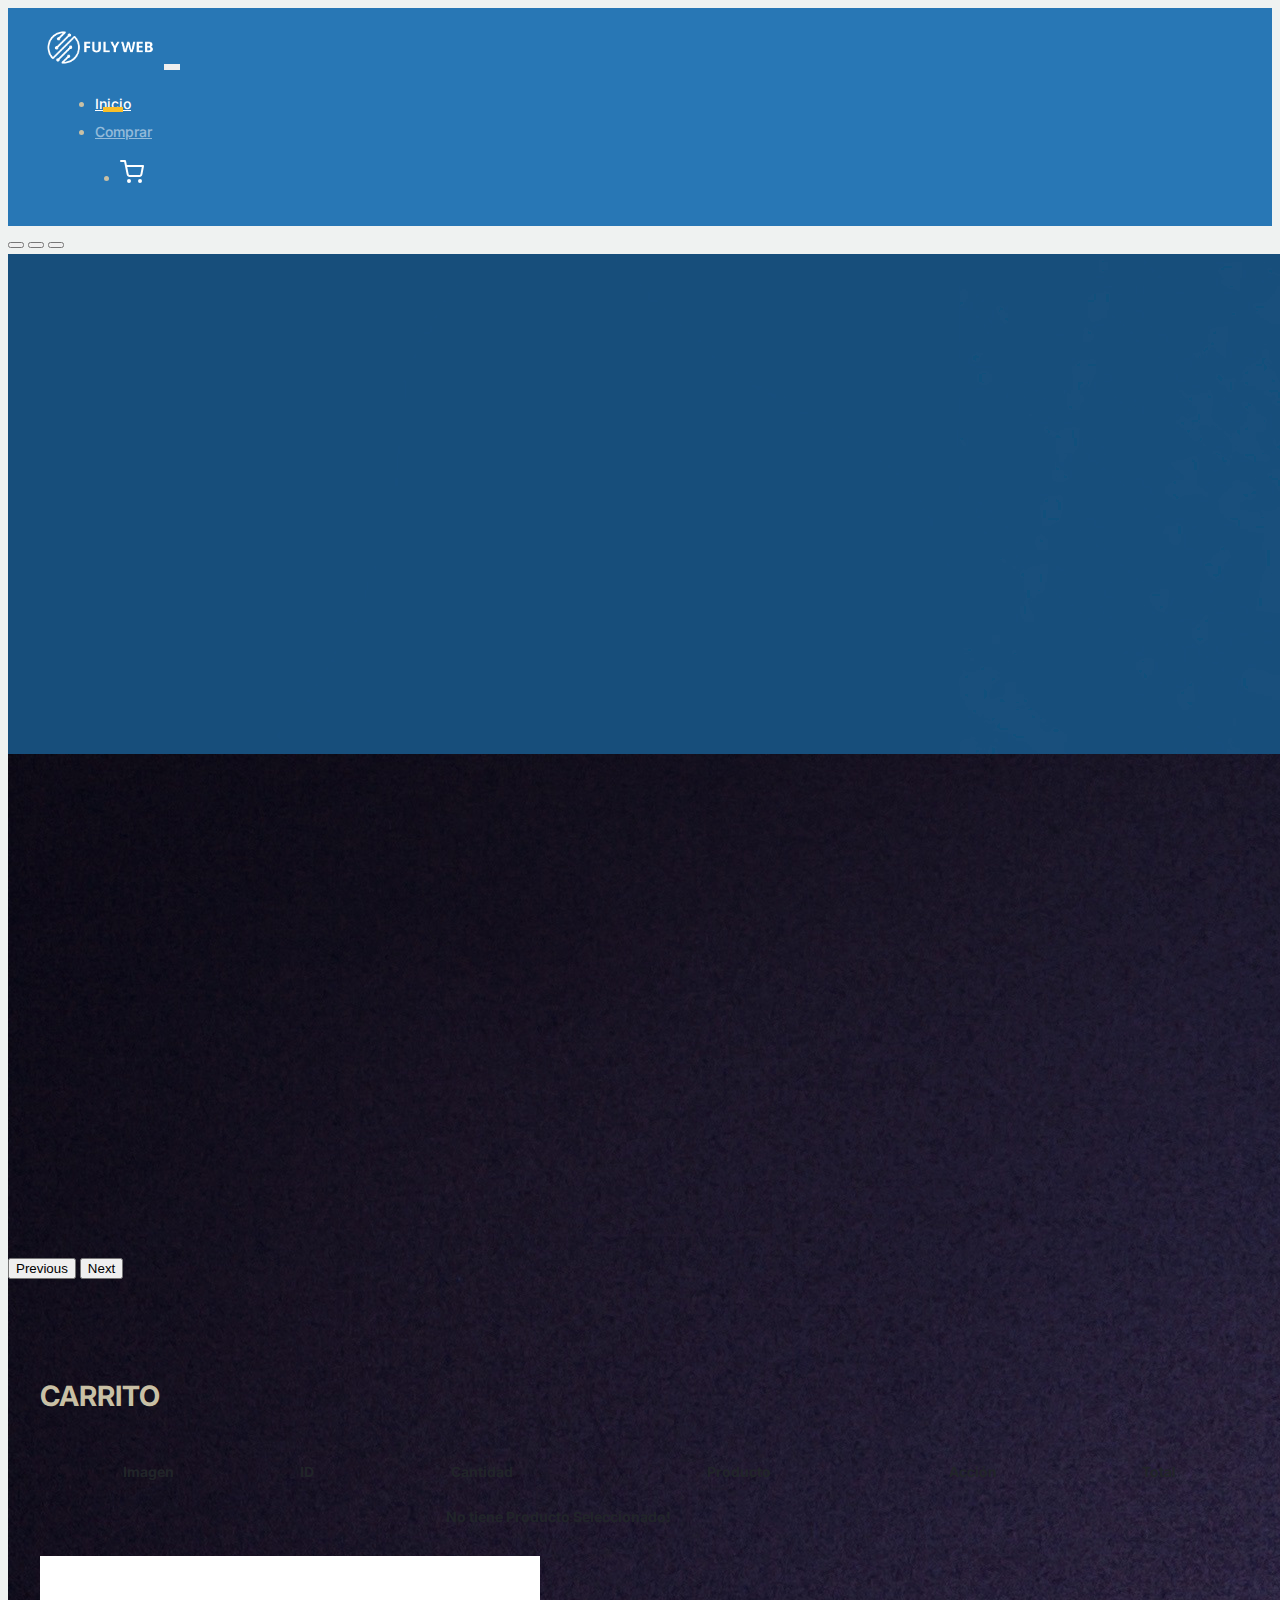
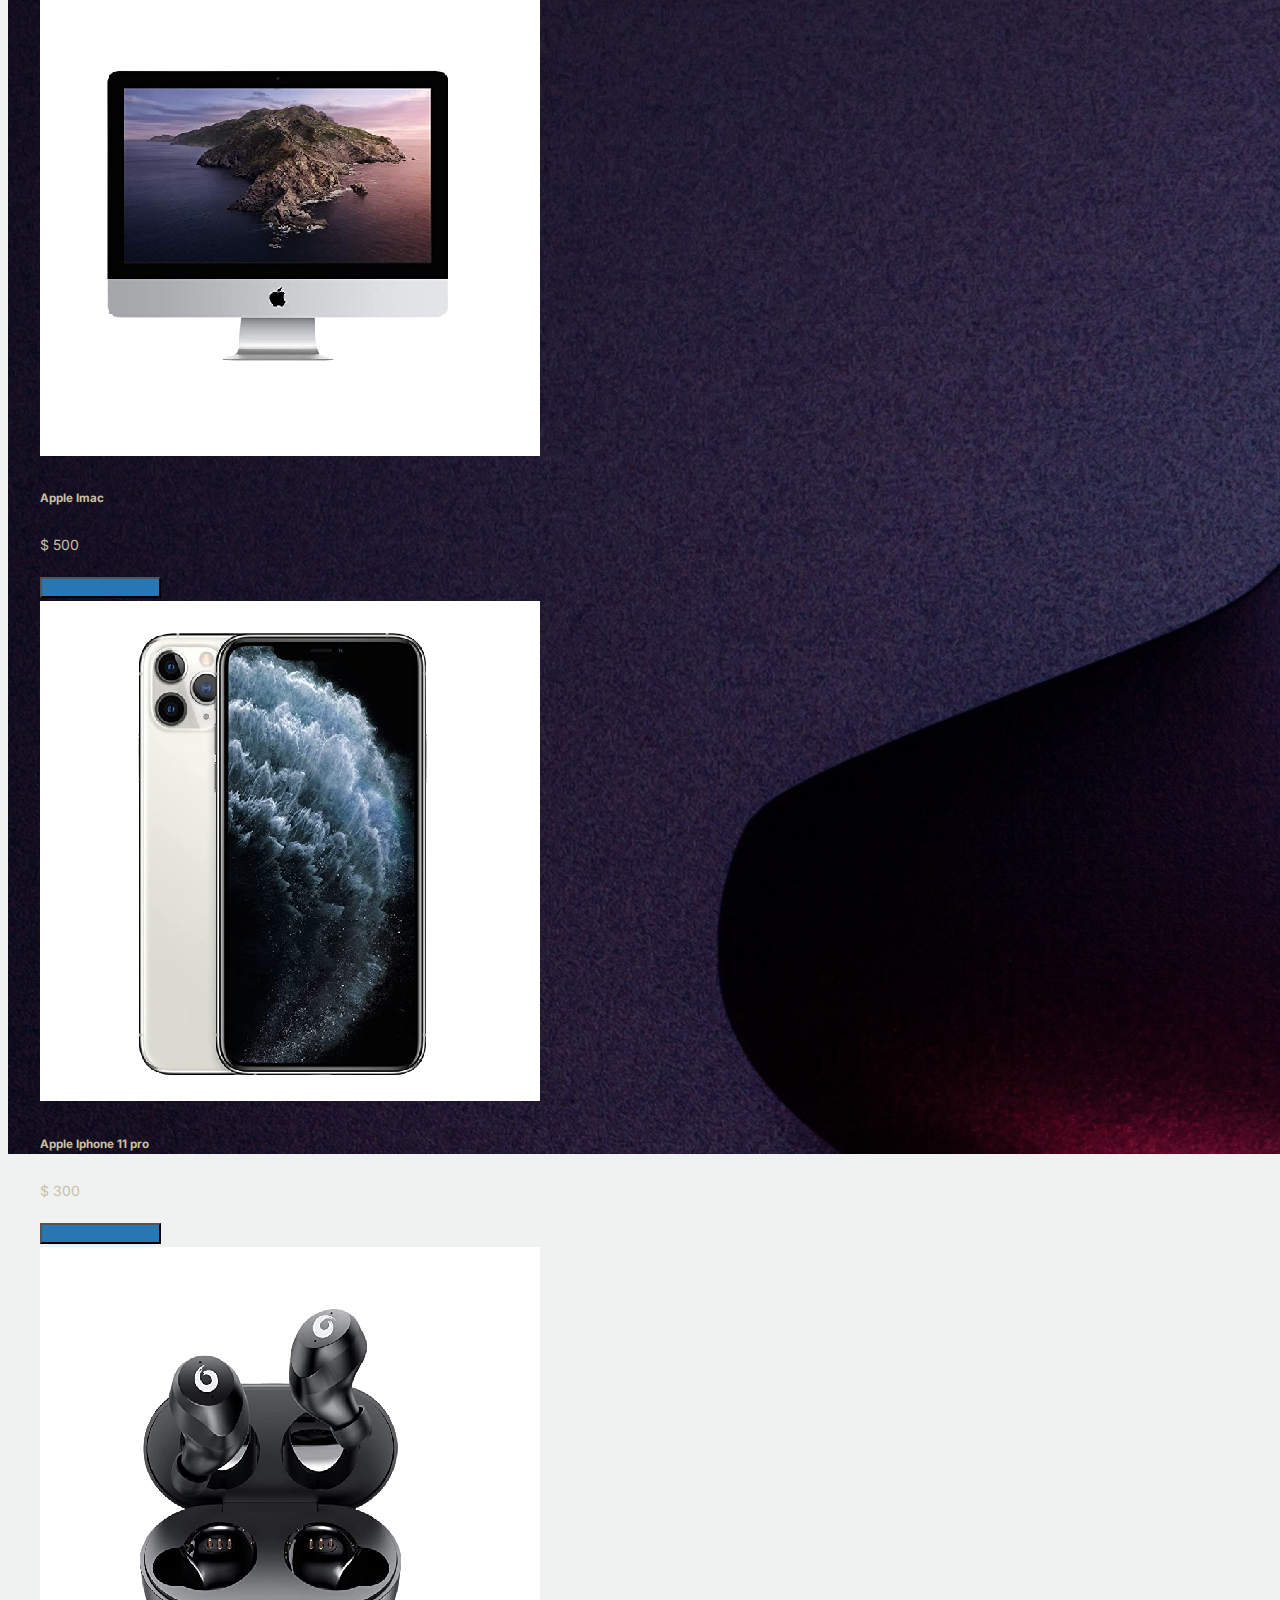
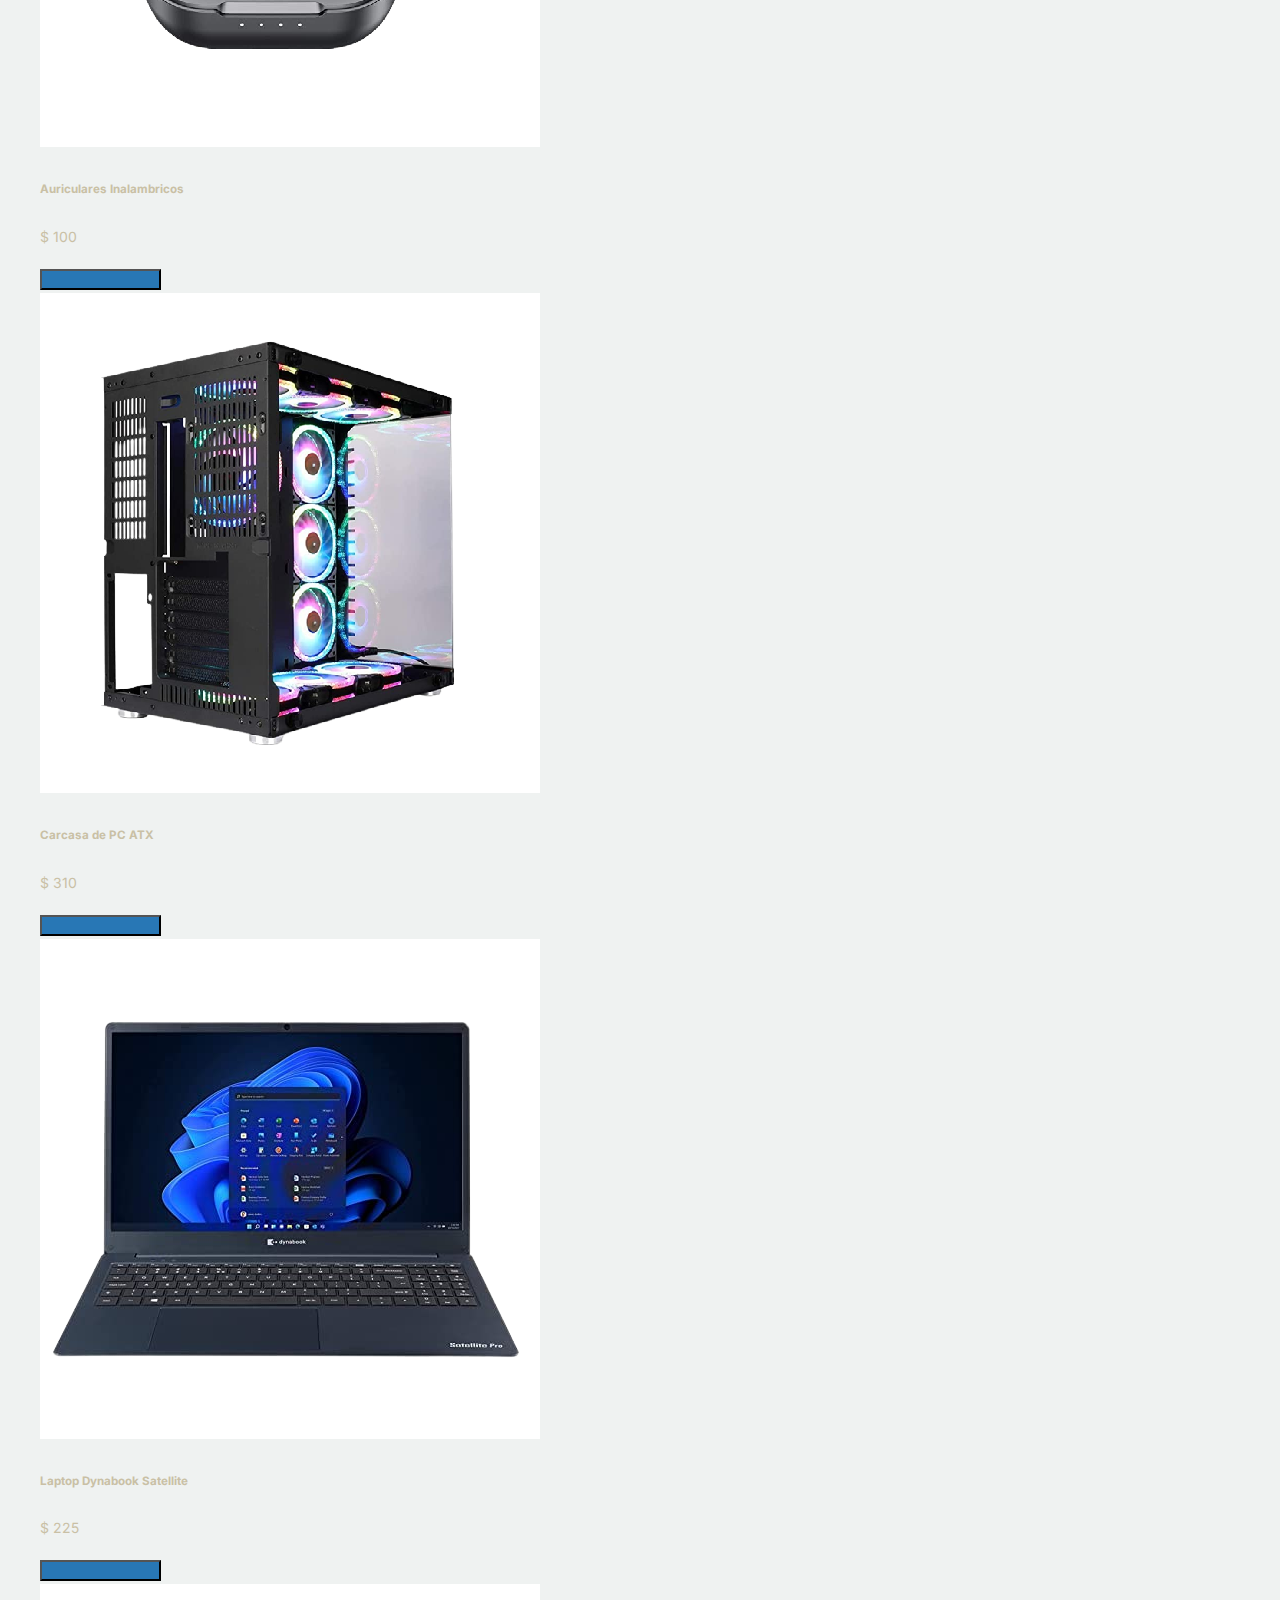
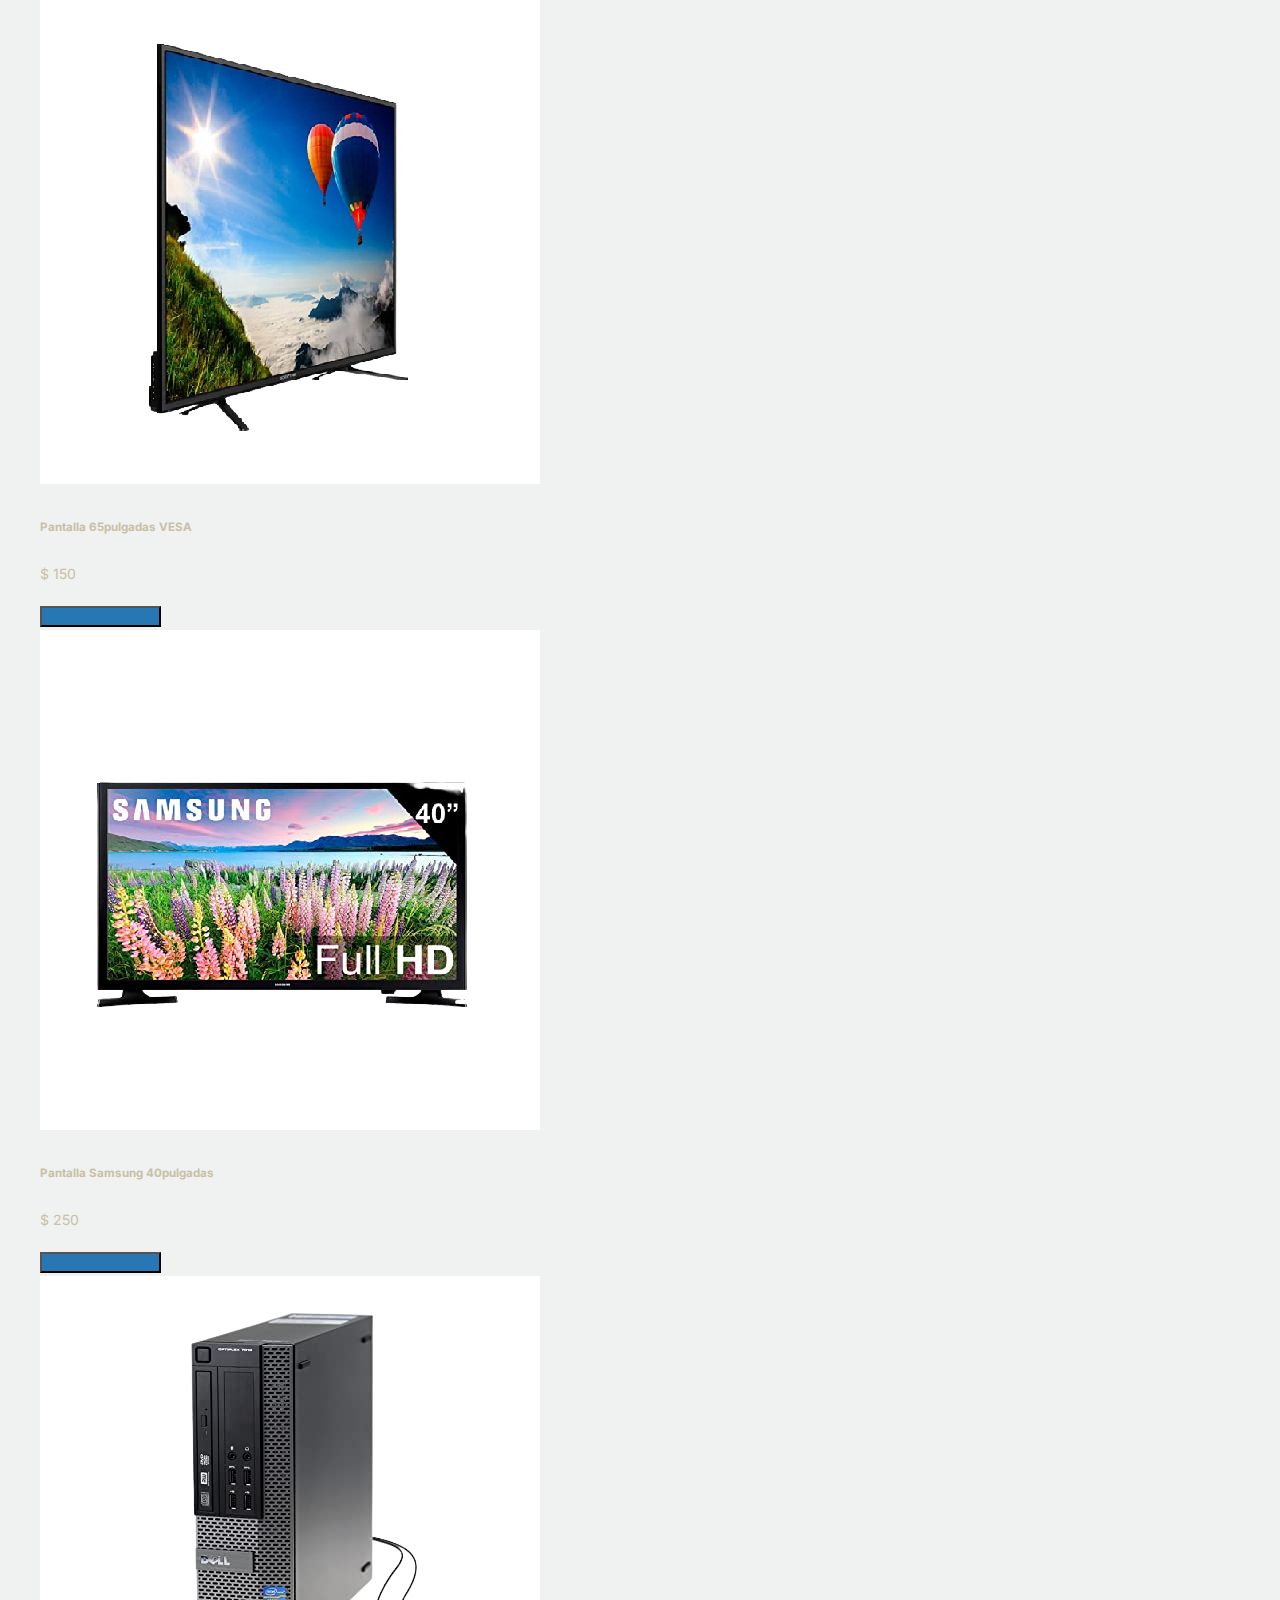
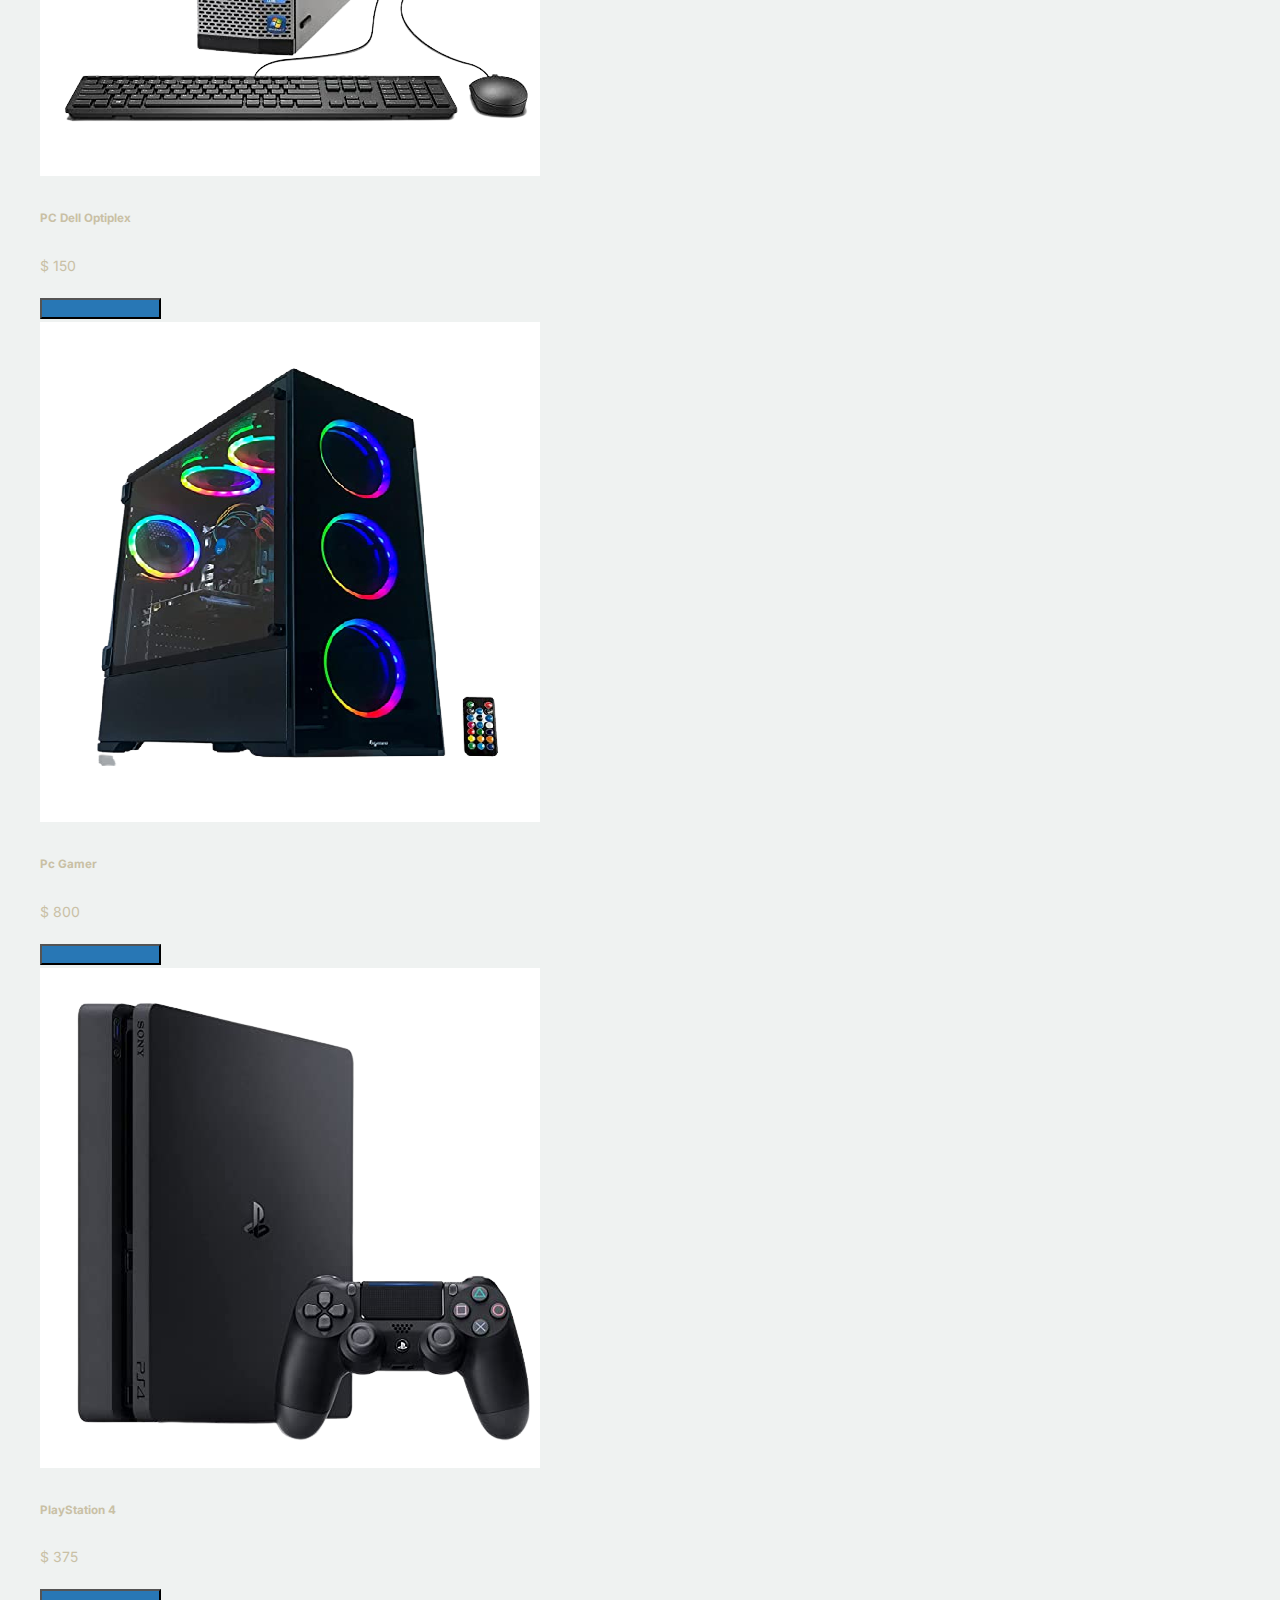
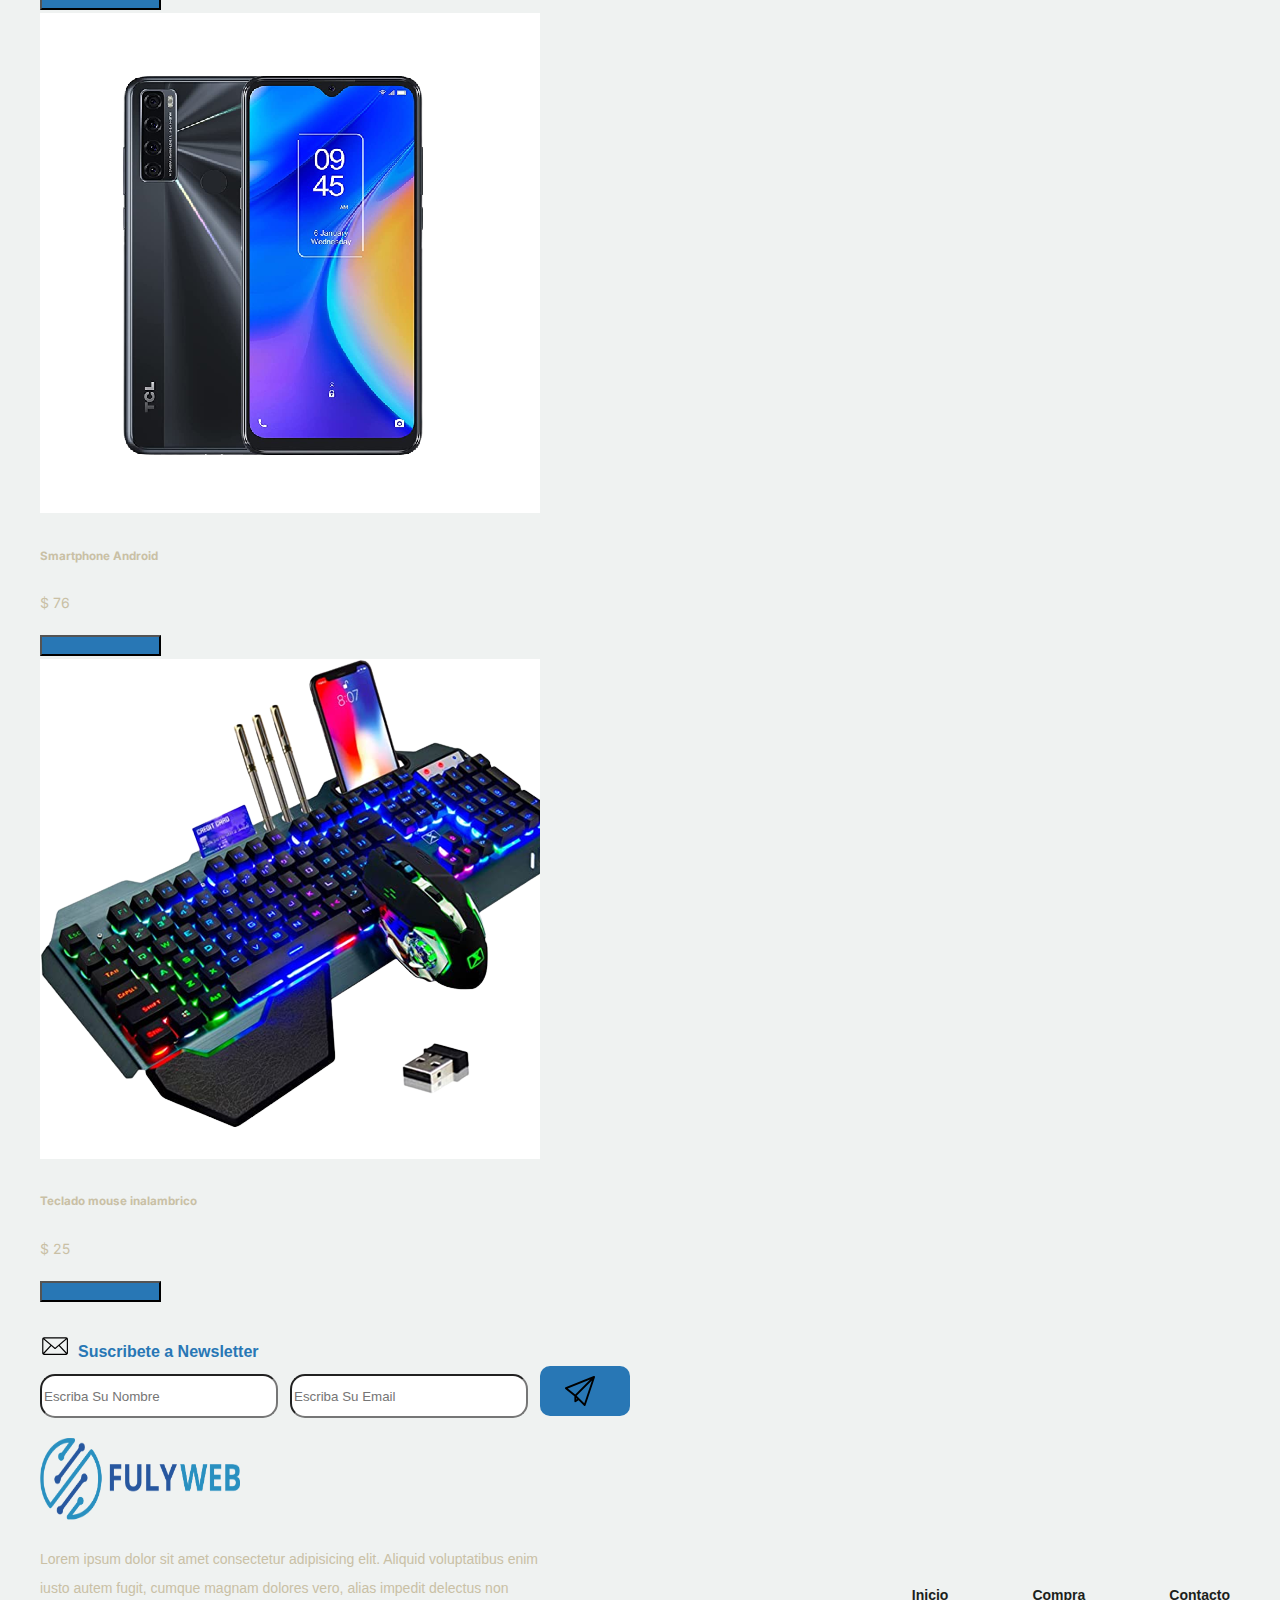
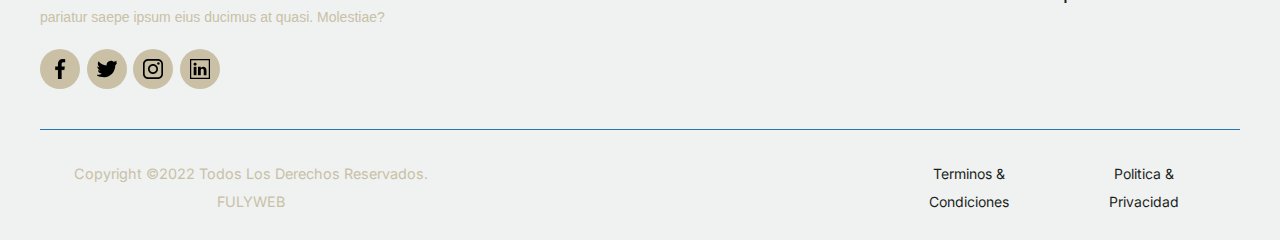
<file: index.html>
<!DOCTYPE html>
<html lang="en">

<head>
  <meta charset="UTF-8">
  <meta http-equiv="X-UA-Compatible" content="IE=edge">
  <link rel="icon" type="image/svg+xml" href="/assets/iconos/Favicon.png" />
  <meta name="viewport" content="width=device-width, initial-scale=1.0">
  <link href="https://cdnjs.cloudflare.com/ajax/libs/font-awesome/6.0.0-beta3/css/all.min.css" rel="stylesheet">
  <link rel="stylesheet" href="css/style.css">
  <!-- CSS only -->
  <link href="https://cdn.jsdelivr.net/npm/bootstrap@5.0.2/dist/css/bootstrap.min.css" rel="stylesheet"
    integrity="sha384-EVSTQN3/azprG1Anm3QDgpJLIm9Nao0Yz1ztcQTwFspd3yD65VohhpuuCOmLASjC" crossorigin="anonymous">
  <title>Fulyweb Store</title>
</head>

<body>
  <!--Menu y Fotos-->
  <nav class="custom-navbar navbar navbar navbar-expand-md navbar-dark">
    <div class="container">
      <a class="navbar-brand" href="index.html"><img src="assets/logoSmall.png" width="120px" height="40px"
          aria-label="navbarsFurni"></a>

      <button class="navbar-toggler" type="button" data-bs-toggle="collapse" data-bs-target="#navbarsFurni"
        aria-controls="navbarsFurni" aria-expanded="false" aria-label="Toggle navigation">
        <span class="navbar-toggler-icon"></span>
      </button>

      <div class="collapse navbar-collapse" id="navbarsFurni">
        <ul class="custom-navbar-nav navbar-nav ms-auto mb-2 mb-md-0">
          <li class="nav-item active">
            <a class="nav-link" href="index.html">Inicio</a>
          </li>
          <li><a class="nav-link" href="#">Comprar</a></li>

        </ul>

        <ul class="custom-navbar-cta navbar-nav mb-2 mb-md-0 ms-5">
          <li><a class="nav-link" href="index.html"><img src="assets/cart.svg"></a></li>
        </ul>
      </div>
    </div>
  </nav>
  <!--Slider start here-->
  <div id="carousel1" class="carousel slide" data-bs-ride="carousel">
    <div class="carousel-indicators">
      <button type="button" data-bs-target="#carouselExampleIndicators" data-bs-slide-to="0" class="active"
        aria-current="true" aria-label="Slide 1"></button>
      <button type="button" data-bs-target="#carouselExampleIndicators" data-bs-slide-to="1"
        aria-label="Slide 2"></button>
      <button type="button" data-bs-target="#carouselExampleIndicators" data-bs-slide-to="2"
        aria-label="Slide 3"></button>
    </div>
    <div class="carousel-inner">
      <div class="carousel-item active">
        <img src="/assets/businessman-talking-on-the-phone-in-city.jpg" class="d-block w-100" alt="...">
      </div>
      <div class="carousel-item">
        <img src="assets/modern-gamepad.jpg" class="d-block w-100" alt="...">
      </div>
    </div>
    <button class="carousel-control-prev" type="button" data-bs-target="#carousel1" data-bs-slide="prev">
      <span class="carousel-control-prev-icon" aria-hidden="true"></span>
      <span class="visually-hidden">Previous</span>
    </button>
    <button class="carousel-control-next" type="button" data-bs-target="#carousel1" data-bs-slide="next">
      <span class="carousel-control-next-icon" aria-hidden="true"></span>
      <span class="visually-hidden">Next</span>
    </button>
  </div>


  <template id="template-productos">
    <!--******************Template-Productos**********************-->
    <div class="col-12 col-md-4 mb-3">
      <div class="card">
        <img src="" class="card-img-top" alt="...">
        <div class="card-body">
          <h5 class="card-title">
            Café
          </h5>
          <p class="card-text">$ <span>10</span></p>
          <button class="btn btn-dark">
            Agregar al Carrito
          </button>
        </div>
      </div>
    </div>
  </template>





  <template id="template-footer">
    <!--*************Template-Footer*********************************-->
    <th scope="row" colspan="2">Total productos</th>
    <td>10</td>
    <td>
      <button class="btn btn-danger btn-sm " id="vaciar-carrito">
        Vaciar Todo
      </button>
      <button class="btn btn-danger btn-sm finalizar-compra" id="finalizar-compra">
        Comprar
      </button>
    </td>
    <td class="font-weight-bold-0"></td>
    <td class="font-weight-bold">$ <span>5000</span></td>
  </template>

  <template id="template-carrito">
    <tr>

      <td><img class="img-2" src="" alt="imagen"></td>
      <th scope="row">id</th>
      <td>Café</td>
      <td>1</td>
      <td>
        <button class="btn btn-info btn-sm">
          +
        </button>
        <button class="btn btn-danger btn-sm">
          -
        </button>
      </td>
      <td>$ <span>500</span></td>
    </tr>
  </template>



  <div class="container">
    <!--********************Carrito***************************-->
    <h1 class="text-center">CARRITO</h1>
    <hr>

    <div class="my-5">
      <h4></h4>
      <table class="table">
        <thead>
          <tr>
            <th scope="col">Imagen</th>
            <th scope="col">ID</th>
            <th scope="col">Cantidad</th>
            <th scope="col">Producto</th>

            <th scope="col">Acción</th>
            <th scope="col">Total</th>
          </tr>
        </thead>
        <tbody id="items"></tbody>
        <tfoot>
          <tr id="footer-carrito">
            <th scope="row" colspan="5">No tiene Producto Seleccionado!</th>
          </tr>
        </tfoot>
      </table>
    </div>

    <div class="row" id="contenedor-productos"></div>


  </div>


 <section class="contenedor">
    <!-- Newsletter-->

    <div class="Newsletter">
      <div class="noticias-iconos">
        <img src="/assets/iconos/email.svg" alt="">
        <div class="noticias-titulo">
          <h2>Suscribete a Newsletter</h2>
        </div>
      </div>
    </div>
    <div class=" noticias">


      <div class="label">
        <input type="text" class="form-control" placeholder="Escriba Su Nombre">

      </div>
      <div class="label">
        <input type="text" class="form-control" placeholder="Escriba Su Email">
      </div>

      <!--Boton Newsletter-->
      <div class="boton">
        <a class="boton-enviar" href="#">
          <img src="/assets/iconos/enviar1.svg" alt="" class="" button class="boton"></button>
        </a>
      </div>
    </div>


    <!--Logo sección Newsletter -->
    <div class="logo">
      <img src="/assets/iconos/Original-Fulyweb-01.png" alt="FULYWEB">
    </div>

    <div class="masInfomacion">
      <p>
        Lorem ipsum dolor sit amet consectetur adipisicing elit.
        Aliquid voluptatibus enim iusto autem fugit, cumque magnam dolores vero,
        alias impedit delectus non pariatur saepe ipsum eius ducimus at quasi. Molestiae?
      </p>
      <div class="nav-footer">
        <a href="#">Inicio</a>
        <a href="#">Compra</a>

        <a href="#">Contacto</a>

      </div>
    </div>

    <div class="redes">
      <div class="redes-socilaes">
        <div class="facebook">
          <img src="/assets/iconos/facebook.png" alt="FULYWEB">
        </div>
      </div>
      <div class="redes-socilaes">
        <div class="facebook">
          <img src="/assets/iconos/twitter.svg" alt="FULYWEB">
        </div>
      </div>
      <div class="redes-socilaes">
        <div class="facebook">
          <img src="/assets/iconos/instagram.svg" alt="FULYWEB">
        </div>
      </div>
      <div class="redes-socilaes">
        <div class="facebook">
          <img src="/assets/iconos/linkedin.svg" alt="FULYWEB">
        </div>
      </div>


    </div>
    <div class="linea-divisora">
      <div class="linea"></div>
    </div>


    <div class="derechosAutor">
      <div class="footer-copy">
        <p class="copyright"> Copyright ©2022 Todos Los Derechos Reservados. FULYWEB </p>
        <div class="termino">
          <ul>
            <li>
              <a href="#">Terminos & Condiciones</a>
            </li>
            <li>
              <a href="#">Politica & Privacidad</a> <br>
            </li>
          </ul>
        </div>
      </div>


    </div>
    <!-- <div class=" estilo "></div>-->



  </section>




  <!--Javascript Zone-->

  <script src="https://code.jquery.com/jquery-3.2.1.slim.min.js"
    integrity="sha384-KJ3o2DKtIkvYIK3UENzmM7KCkRr/rE9/Qpg6aAZGJwFDMVNA/GpGFF93hXpG5KkN"
    crossorigin="anonymous"></script>
  <script src="https://cdn.jsdelivr.net/npm/@popperjs/core@2.9.2/dist/umd/popper.min.js"
    integrity="sha384-IQsoLXl5PILFhosVNubq5LC7Qb9DXgDA9i+tQ8Zj3iwWAwPtgFTxbJ8NT4GN1R8p"
    crossorigin="anonymous"></script>
  <script src="https://cdn.jsdelivr.net/npm/bootstrap@5.0.2/dist/js/bootstrap.min.js"
    integrity="sha384-cVKIPhGWiC2Al4u+LWgxfKTRIcfu0JTxR+EQDz/bgldoEyl4H0zUF0QKbrJ0EcQF"
    crossorigin="anonymous"></script>
  <script src="/js/jquery-3.4.1.min.js"></script>



  <script src="js/jquery-3.4.1.min.js"></script>
  <script src="js/app.js"></script>


</body>

</html>
</file>
<file: css/style.css>
@import url("https://fonts.googleapis.com/css2?family=Inter:wght@400;500;600;700;800&display=swap");

/*Navbar: Dario */
body {
  overflow-x: hidden;
  position: relative;
  user-select: none;
}

body {
  font-family: "Inter", sans-serif;
  font-weight: 400;
  line-height: 28px;
  color: #C9C0A5;
  font-size: 14px;
  background-color: #eff2f1;
}

a {
  text-decoration: none;
  transition: 0.3s all ease;
  color: #2f2f2f;
  text-decoration: underline;
}
a:hover {
  color: #2f2f2f;
  text-decoration: none;
}
a.more {
  font-weight: 600;
}

.custom-navbar {
  background: #2877B5 !important;
  padding-top: 20px;
  padding-bottom: 20px;
}
.custom-navbar .navbar-brand {
  font-size: 32px;
  font-weight: 600;
}
.custom-navbar .navbar-brand > span {
  opacity: 0.4;
}
.custom-navbar .navbar-toggler {
  border-color: transparent;
}
.custom-navbar .navbar-toggler:active, .custom-navbar .navbar-toggler:focus {
  box-shadow: none;
  outline: none;
}
@media (min-width: 992px) {
  .custom-navbar .custom-navbar-nav li {
    margin-left: 15px;
    margin-right: 15px;
  }
}
.custom-navbar .custom-navbar-nav li a {
  font-weight: 500;
  color: #ffffff !important;
  opacity: 0.5;
  transition: 0.3s all ease;
  position: relative;
}
@media (min-width: 768px) {
  .custom-navbar .custom-navbar-nav li a:before {
    content: "";
    position: absolute;
    bottom: 0;
    left: 8px;
    right: 8px;
    background: #f9bf29;
    height: 5px;
    opacity: 1;
    visibility: visible;
    width: 0;
    transition: 0.15s all ease-out;
  }
}
.custom-navbar .custom-navbar-nav li a:hover {
  opacity: 1;
}
.custom-navbar .custom-navbar-nav li a:hover:before {
  width: calc(100% - 16px);
}
.custom-navbar .custom-navbar-nav li.active a {
  opacity: 1;
}
.custom-navbar .custom-navbar-nav li.active a:before {
  width: calc(100% - 16px);
}
.custom-navbar .custom-navbar-cta {
  margin-left: 0 !important;
  flex-direction: row;
}
@media (min-width: 768px) {
  .custom-navbar .custom-navbar-cta {
    margin-left: 40px !important;
  }
  .carousel-item{
    height: 500px;
  }
}
.custom-navbar .custom-navbar-cta li {
  margin-left: 0px;
  margin-right: 0px;
}
.custom-navbar .custom-navbar-cta li:first-child {
  margin-right: 20px;
}

.btn-primary {
  color: #fff;
  background-color: #2877b5!important ;
  border-color: #2877b5!important ;
  margin-bottom: 40px;
  margin-left: -80px;
}


 






/*Content: Pablo*/



.productos-contenedor{
  max-width: 1200px;
  margin-top: 100px;

}

.img-2{
  width: 100px;
  height: 100px;
  margin-left: 0;
}

.btn-dark{
  color: #2877b5;
  background-color: #2877B5!important ;
}

.text-center{
  margin-top: 100px;
}

@media(min-width:768px) {
  .tienda{
    padding: 250px;
  }

}

.finalizar-compra{
  background-color: #008000!important;
}



.tienda{
  justify-content: center;
}
.tienda .card-img-top{
 width: 300px;
 height: 300px;
 align-items: center;
}
.card-img-top{
  margin: 0 auto;
}
/********************************************/


h2 {
  font-size: 42px;
  font-family: "Inter", sans-serif;
  color: #2877B5;
  text-align: center;
}

.articles {
  background-color: #f1f0eb;
  margin: 20px;
  
}

.container {
  width: 100%;
  margin: auto;
}

 

.container article {
 display: flex;
 flex-direction: column;
 justify-content: center;

}

.articles_items img {
  max-width: 350px;
  max-height: 200px;
  margin: 0 auto;
  
}

.articles_items {
  margin: 10px;
 
  
}

.articles .container {
  display: grid;
}

.price {
  font-size: 24px;
  font-family: "Inter", sans-serif;
  font-weight: bold;
  color:  #2877B5;

}

.description {
  font-size: 18px;
  font-family: "Inter", sans-serif;
  font-weight: bold;
  color: #222222;
  
}

.articles_items p {
  text-align: center;
}
/*BOTON AGREGAR EN LA GALERIA*/
.btn_agregar {
  width: 100px;
  height: 30px;
  border-radius: 0.7rem;
  border-color: #c7bc99;
  background-color: #eae2c8;
  margin: 0 auto;
}

.articles_items span {
  color: #222222;
  font-size: 1rem;
  font-weight: bold;
}

@media(min-width:768px) {
  .articles .container {
      grid-template-columns: repeat(3, 33%);

  }

  img {
      height: auto;
  }
  .articles{
      max-width: 100%;   
      margin: 0 auto;
  }
  .articles_items img {
    max-width: 170px;
    max-height: 125px;
    margin: 0 auto;
  }

}


@media(min-width:1200px) {
  .articles .container {
      grid-template-columns: repeat(4, 25%);
  }
  .articles{
   max-width: 100%;

  }
  .container{
      max-width: 1200px;  
     
  }
  .articles_items img {
    max-width: 170px;
    max-height: 125px;
    margin: 0 auto;
  }
  
}

/*Footer: Gerald*/

/*Suscribete para recibir noticas */




.noticias {
  display: flex;
  justify-content: start;
  flex-direction: column;
  align-items: flex-start;
  gap: 10px;
}

@media (min-width: 768px) {

  .noticias {
      display: flex;
      justify-content: start;
      flex-direction: row;
      gap: 150px;


  }
}


.noticias-iconos {
  display: flex;
  flex-direction: row;
  align-items: center;
  gap: 0.5rem;
}

.noticias-iconos img {
  height: 30px;
  width: 30px;
  color: red;

}

.noticias-titulo h2 {
  margin-bottom: 0px;
  font-size: medium;
  font-family: 'Montserrat', sans-serif;
}

.label {
  width: 100px;
  display: flex;
  flex-direction: column;
  margin-top: 0.5rem;
  gap: 10px;
}

.label input {
  height: 38px;
  width: 230px;
  border-radius: 15px;

}

.boton {
  background-color: #2877b5;
  width: 90px;
  height: 50px;
  border-radius: 10px;
}

.boton-enviar {
  width: 80px;
  height: 180px;
}

.boton-enviar img {
  margin-top: 10px;
  margin-left: 25px;
  width: 30px;
  height: 30px;
  padding: auto;
  color: #ffffff;
}

.logo img {
  width: 200px;
  height: 84px;
  padding-top: 20px;
  margin-left: 0;
}

.masInfomacion {
  width: 300px;
  text-align: left;


}
.masInfomacion p {
  font-family: sans-serif;
  font-weight: 10;
  line-height: 1.8rem;
}

.nav-footer {
  margin-bottom: 40px;
 
}
.nav-footer a {
  text-decoration: none;
  font-family:  sans-serif;  
  margin-right: 10px;
  color: #1c1f1b;

}


.nav-footer a:hover {
  color: #7a9282;
}

.redes-socilaes {
  position: relative;
  background-color: #c9c0a5;
  width: 40px;
  height: 40px;
  border-radius: 50%;
  bottom: 12;
}

.redes {
  display: flex;
  justify-content: space-between;
  width: 180px;
}



.facebook {
  width: 20px;
  height: 20px;
  padding: 10px;
  color: black;

}

.linkedin img {
  width: 20px;
  height: 20px;
  padding: 10px;

}
  .facebook img, svg{
  width: 20px;
  height: 20px;
  margin-bottom: 10px;
 
 }
 .redes-socilaes .facebook img{
  color: #1c1f1b;
  
 }







.seccion {
  background-color: blue;
  display: none;
}



.linea {
  width: 340px;
  height: 1px;
  background-color: #2877b5;
  margin-top: 40px;

}
.copyright{
  font-size: 0.9rem;
}

.derechosAutor {
  display: flex;
  flex-direction: column;
  text-align: center;
  margin-top: 30px;
  max-width: 330px;
}

.termino a {
  text-decoration: none;
}

.termino ul {
  list-style: none;
  text-align: center;
  margin-right: 30px;
}



/*Aqui*/
.contenedor {
  width: 375px;
  max-width: 375px;
  margin-left: 10px;
  

}
.Newsletter{
  margin-top: 20px;
}

.seccion {

  margin-top: 2rem;
  margin-bottom: 2rem;
  position: relative;
}


/* Navegacion */

.navegacion a {
  color: white;
  text-decoration: none;
  font-size: 2.2rem;
  display: block;
}

@media (min-width: 768px) {
  .navegacion a {
      display: inline-block;
      margin-right: 2rem;
      font-size: 1.4rem;
  }

  .navegacion a:last-of-type {
      margin: 0;
  }
}

.navegacion a:hover {
  color: #718100
}

.site-footer {
  background-color: #333333;
  margin: 0;
}

.contenedor-footer {
  padding: 2rem 0rem;
  color: #ffffff;
  text-align: center;

}

@media (min-width: 768px) {
  .contenedor-footer {
      display: flex;
      justify-content: space-between;
      color: #ffffff;
  }

  .derechosAutor {
      display: flex;
      justify-content: space-between;
      flex-direction: row;
      text-align: center;
      align-items: center;
      margin-bottom: 10px;
      max-width: 100%;
  }
  .masInfomacion{
      display: flex;
      justify-content: space-between;
      width:  1200px;
      margin-left: 0;
  }
  .masInfomacion p{
      width:  500px;
  }

  .masInfomacion .nav-footer{
     margin-top: 50px;
     
  }
  .nav-footer a {
      
      margin-left: 70px;
      font-family: Verdana, Geneva, Tahoma, sans-serif;
      font-weight: 900;
     
  }
  .nav-footer a:hover {
      color: #7a9282;
  }

  .footer-copy {
      display: flex;
      justify-content: space-evenly;
      flex-direction: row;

  }
  .termino {
      margin-left: 390px;
   
  
  }

  .termino ul {
      display: inline-flex !important;        
      margin-top: 0;
      
  }

  .seccion {
      display: block;
  }

  .contenedor {
      width: 95%;
      max-width: 1200px;
      margin: 0 auto;
  }
  .linea-divisora{
      max-width: 1200px;
  }
  .linea{
      width: 1200px;
  }




}

.copyright {
  margin: 0;
  
}


.estilo {
  position: absolute;
  z-index: 1;
  left: 0;
  top: 100px;
  width: 100%;
  height: 3rem;
  bottom: 100px;
  background: #2877b5;
}

.termino {

  text-decoration: none;
  

}

.termino ul {
  text-decoration: none;
  list-style: none;

  gap: 2rem;
}

.termino a {
  text-decoration: none;
  gap: 2rem;
  color: #1c1f1b;


}
.termino  a:hover {
  color: #7a9282;
}

/**************************Carrito***********************/


.site-blocks-table tr{
  text-align: center;
}

.carrito{
  margin-top: 100px;
}
.img-fluid {
  max-width: 100px;
  height: auto;
}

.product-thumbnail img,
svg {
  vertical-align: middle;



}

.site-blocks-table tbody tr:first-child td {
  border-top: 1px solid #3b5d50 !important;
}

.site-blocks-table .product-thumbnail {
  width: 100px;
}

.site-blocks-table td {
  padding: 20px;
  text-align: center;
  vertical-align: middle;
  color: rgba(0, 0, 0, .8);
}

.table>:not(caption)>*>* {
  padding: 0.5rem 0.5rem;
  background-color: var(--bs-table-bg);
  border-bottom-width: 1px;
  box-shadow: inset 0 0 0 9999px var(--bs-table-accent-bg);
}

tbody,
td,
tfoot,
th,
thead,
tr {
  border-color: inherit;
  border-style: solid;
  border-width: 0;
}

hoja de estilo de user-agent td {
  display: table-cell;
  vertical-align: inherit;
}

.table {
  --bs-table-bg: transparent;
  --bs-table-accent-bg: transparent;
  width: 100%;
  margin-bottom: 1rem;
  color: #212529;
  vertical-align: top;
  border-color: #dee2e6;
  caption-side: bottom;
  border-collapse: collapse;

  min-width: max-content;
}

hoja de estilo de user-agent .row {
  --bs-gutter-x: 1.5rem;
  --bs-gutter-y: 0;

  flex-wrap: wrap;
  margin-top: calc(-1 * var(--bs-gutter-y));
  margin-right: calc(-.5 * var(--bs-gutter-x));
  margin-left: calc(-.5 * var(--bs-gutter-x));
}

.site-blocks-table {
  overflow: auto;
}

.input-group {
  display: flex;
  flex-direction: row;
  justify-content: end;


}

.quantity-amount {
  height: 50px;
  width: 50px;
  text-align: center;

}

.quantity-container {

  margin: 0 auto;
  align-items: center;
  column-gap: 8px;
}

.site-blocks-table {
  overflow-x: scroll;
}










@media (min-width: 768px) {
  .site-blocks-table {
      overflow-x: auto;
  }

  .pagar-carrito {
      display: flex;
      justify-content: end;
  }

  .col-md-6 {
      text-align: left;
  }
  .col-md-6.pl-5.pagar-carrito {
      display: flex;
      justify-content: end;
      text-align: left;
  }
 
}

.totall {
  margin-bottom: 1rem !important
}




.linea2 {
  width: 200px;
  height: 1px;
  background-color: #2877b5;

}

.pagar-carrito {
  display: flex;
  justify-content: start;
}


.col-md-6 {
  text-align: left;
}

/*****************Pagar Carrito**********************/

.pagar {

  height: 60px;
  width: 200px;
  border-radius: 10px;

}

.pagar a {
  text-decoration: none;
  color: #ffffff;
  margin-top: 10px;

}

.pagar-carrito {
  text-align: left;
  box-sizing: 10px;
}



.boton2 {
  border: 1px solid #2e518b;
  padding: 10px;
  background-color: #2e518b;
  color: #ffffff;
  text-decoration: none;
  text-transform: uppercase;
  font-family: 'Helvetica', sans-serif;
  border-radius: 50px;
  margin-top: 10px;
  

}


@media (min-width: 768px){
  .boton2{
    align-items: flex-end;
    width: 250px;
    text-align: center;
    
  } 
.pagar-carrito2{
  margin-left: 590px;
}
}


/********************************* Anuncios *****************************************/


@media (min-width: 768px) {
  .contenedor-anuncios {
      display: flex;
      justify-content: space-evenly;
      flex-wrap: wrap;
      margin: 1rem;
  }
}

.anuncio {
  flex-shrink: 0;
  max-width: 25rem;
  border-style: solid;
  border-color: #b5b5b5;
  border-width: 1px;
  background-color: #f5f5f5;
  margin-bottom: 2rem;
}

@media (min-width: 768px) {
  .anuncio {
      flex-basis: calc(33.3% - 1rem);
  }
}

.anuncio img {
 max-width: 100%;
}
 
.contenido-anuncio {
  padding: 2rem;
}

.contenido-anuncio h3,
.contenido-anuncio p {
  margin: 0rem;
}

.precio {
  color: #7a9282;
  font-weight: 700;
  text-align: left;
}
.justificar{
  text-align: left;
}

.iconos-caracteristicas {
  list-style: none;
  padding: 0rem;
  display: flex;
  justify-content: space-evenly;
  flex: 1;
  max-width: 500px;
}

.iconos-caracteristicas li {
  /* flex: 1; */
  display: flex;
}

.iconos-caracteristicas li img {
  margin-right: 1.5rem;
}

.pagar-carrito{
  display: flex;
  justify-content: space-between;
  margin-top: 10px;
  gap: 20px;
  text-align: center;
}



.agregar-carrito {
  border: 1px solid #2e518b;
  padding: 10px;
  background-color: #2e518b;
  color: #ffffff;
  text-decoration: none;
  text-transform: uppercase;
  font-family: 'Helvetica', sans-serif;
  border-radius: 8px;
  margin-top: 10px;
  width: 150px;

  

}

.pagar-carrito a{
  text-decoration: none;
  color: white!important;
  font-size: 10px;
  margin: 0 auto;
  padding: 10px;


}




/********************************* Anuncios *****************************************/
</file>
